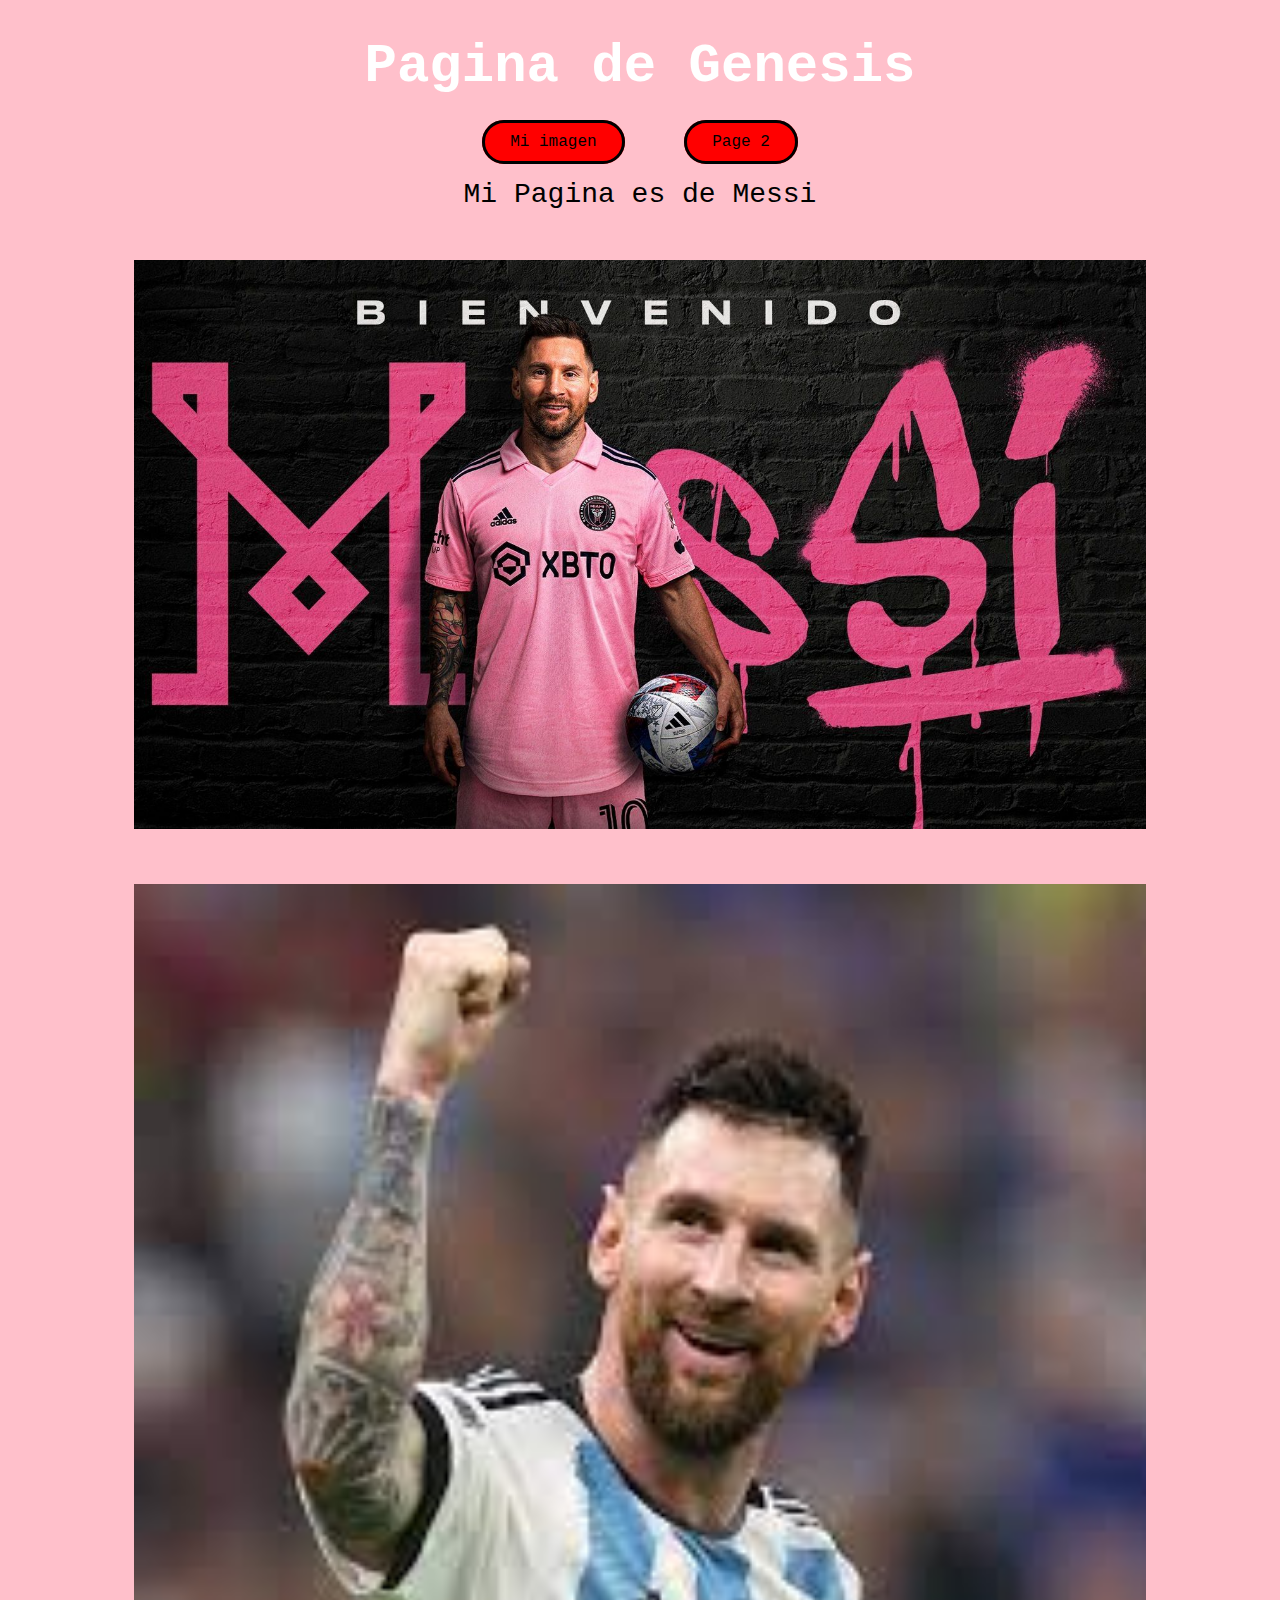
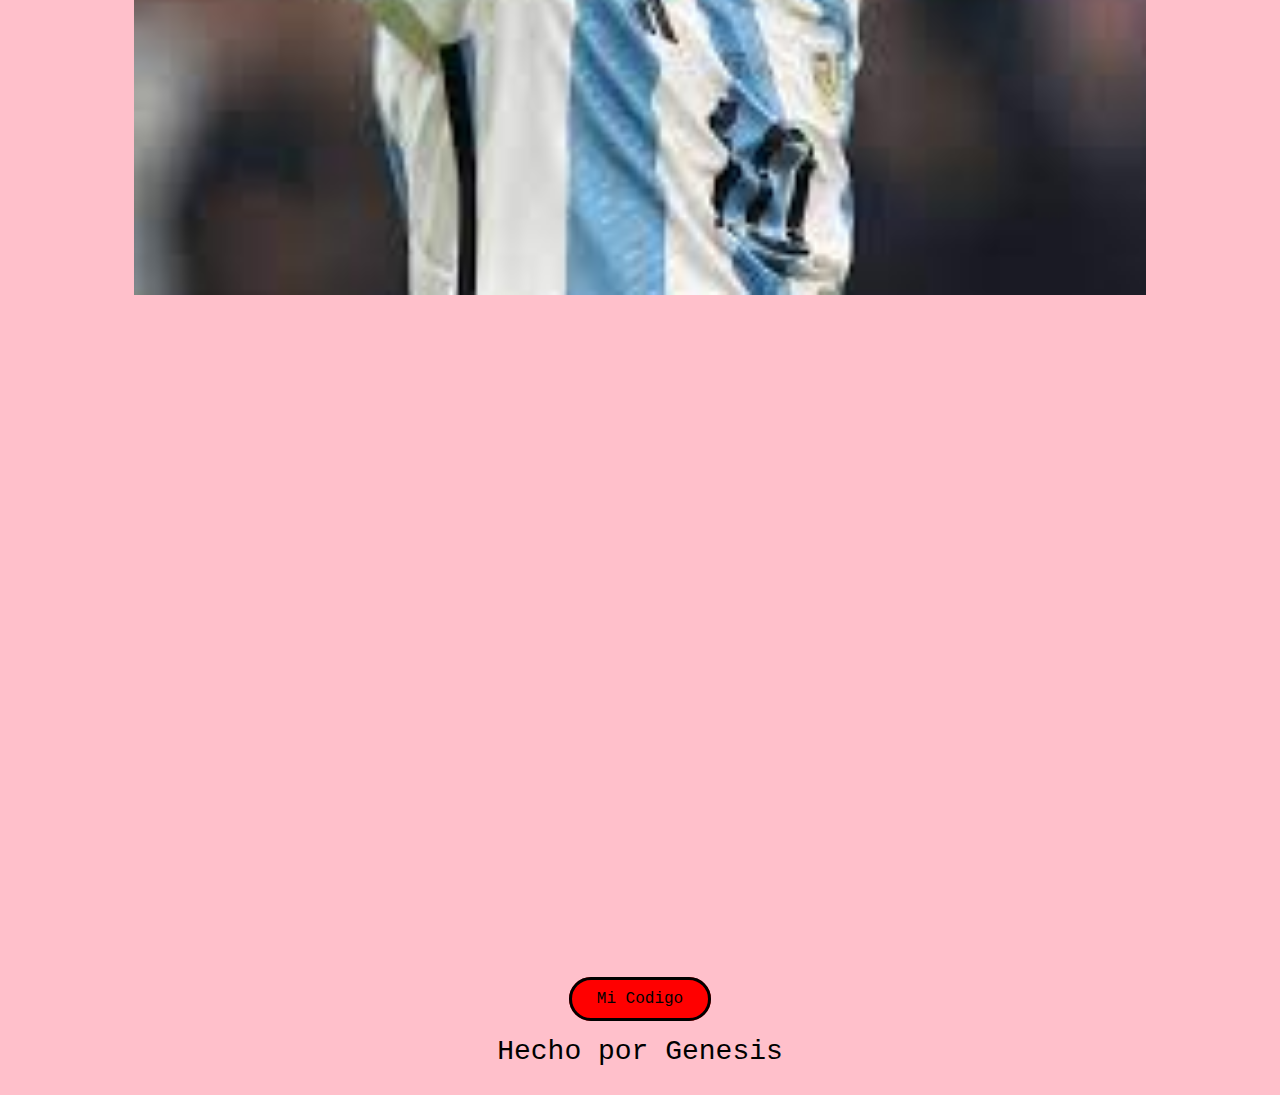
<file: index.html>
<!DOCTYPE html>
<html>
<head>
	<meta charset="utf-8">
	<meta name="viewport" content="width=device-width, initial-scale=1">
	<title>Pagina de internt Genesis</title>
	<link rel="stylesheet" type="text/css" href="./styles/styles.css">
</head>
<body>
    <h1>Pagina de Genesis</h1>
    <a href="#home-image">Mi imagen</a>
    <a href="./pages/page2.html">Page 2</a>
    <p>Mi Pagina es de Messi</p>
    <div class="image-container" id="home-image">
        <img src="./images/messi4.jpg">
    </div>

    <div class="image-container" id="home-image">
        <img src="./images/messi2.jpg">
    </div>

    <iframe width="560" height="315" src="https://www.youtube.com/embed/gpD2pDHbQiM?si=LN-3sVN5RFULcWiK" title="YouTube video player" frameborder="0" allow="accelerometer; autoplay; clipboard-write; encrypted-media; gyroscope; picture-in-picture; web-share" allowfullscreen></iframe>
    <br>
    
    <iframe width="560" height="315" src="https://www.youtube.com/embed/XTaD4vMfMS8?si=zhQoafj4oMax2mWn" title="YouTube video player" frameborder="0" allow="accelerometer; autoplay; clipboard-write; encrypted-media; gyroscope; picture-in-picture; web-share" allowfullscreen></iframe>
    <br>

    <a href="https://github.com/antoniojr100/Genisis" target="_blank">Mi Codigo</a>

    <footer>
        <p>Hecho por Genesis</p>
    </footer>
</body>
</html>
</file>
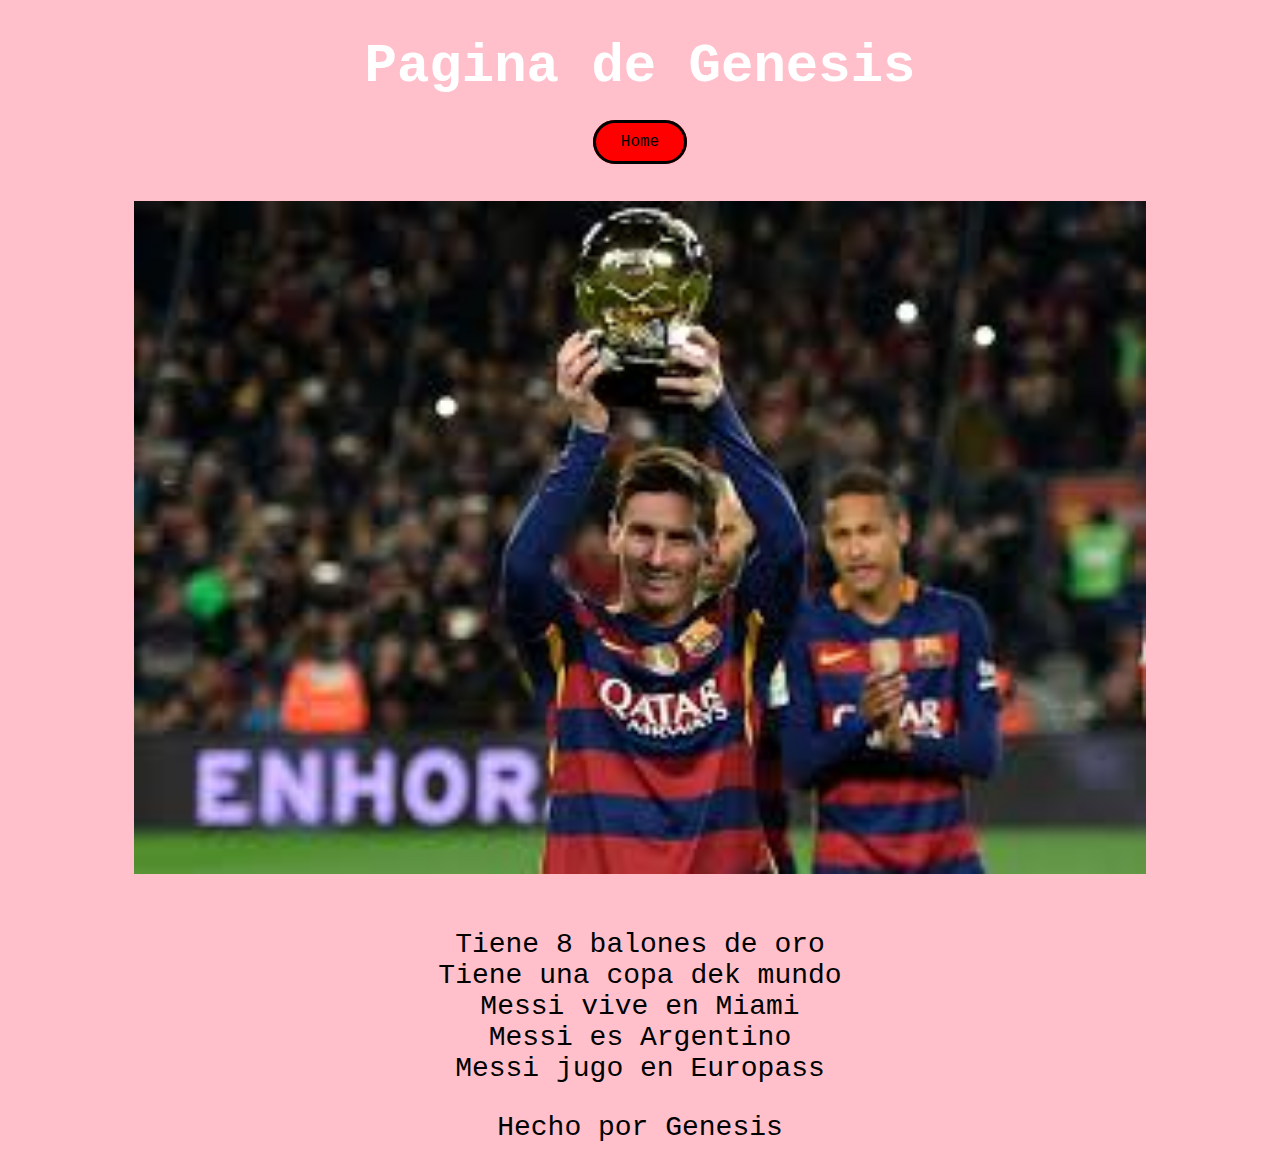
<file: pages/page2.html>
<!DOCTYPE html>
<html>
<head>
	<meta charset="utf-8">
	<meta name="viewport" content="width=device-width, initial-scale=1">
	<title>Page 2</title>
	<link rel="stylesheet" type="text/css" href="../styles/styles.css">
</head>
<body>
    <h1>Pagina de Genesis</h1>
    
    <a href="../index.html">Home</a>
    
    <div class="image-container" id="image-2">
        <img src="../images/messi1.jpg">	
    </div>	

    <ul>
        <li>Tiene 8 balones de oro</li>
        <li>Tiene una copa dek mundo</li>
        <li>Messi vive en Miami</li>
        <li>Messi es Argentino</li>
        <li>Messi jugo en Europass</li>
    </ul>
    <footer>
        <p>Hecho por Genesis</p>
    </footer>
</body>
</html>
</file>
<file: styles/styles.css>
html{
    scroll-behavior:smooth;
    font-family:'Courier New';
}

body{ 
	background-color:pink;
	text-align:center;
}

h1{
	font-weight: 700;
	font-size: 54px;
	color:white;
}

ul{
	list-style-type: none;
	padding:0;
}

li,p{
	font-size: 28px;	
}

.image-container{
    width: 80%;
    margin: 50px auto;
}

img{
    width: 100%;
}

a{
    text-decoration: none;
    color:black;
    background-color: red;
    border:3px solid black;
    padding: 10px 25px;
    margin: 0 25px;
    border-radius:60px ;
    transition-duration:.2s;
}

a:hover{
	color:white;
	border:3px solid white;
	transition-duration:.2s;
}
</file>
